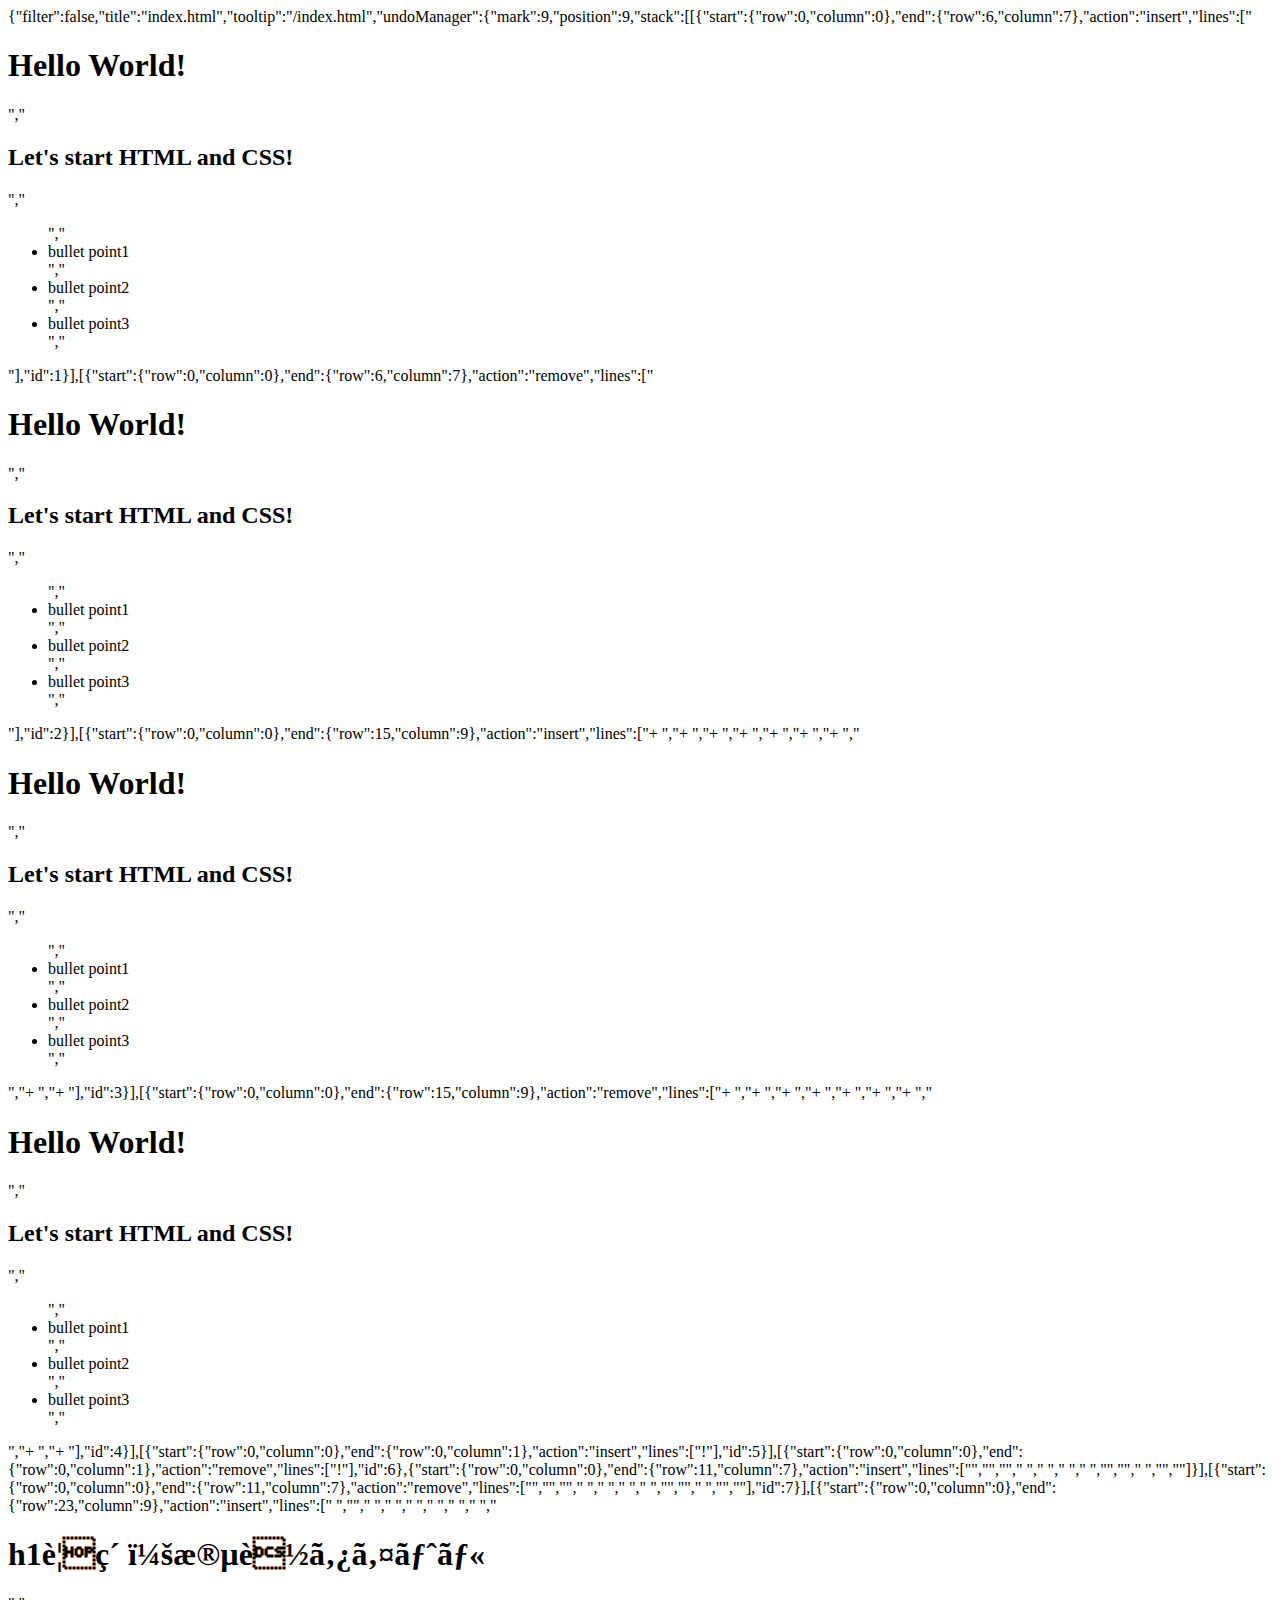
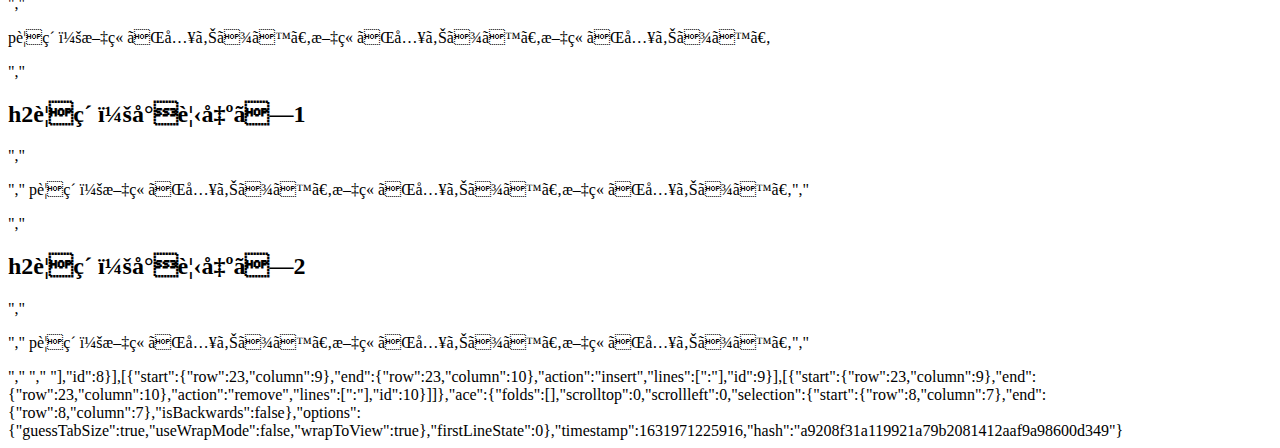
<file: .c9/metadata/environment/index.html>
{"filter":false,"title":"index.html","tooltip":"/index.html","undoManager":{"mark":9,"position":9,"stack":[[{"start":{"row":0,"column":0},"end":{"row":6,"column":7},"action":"insert","lines":["  <h1>Hello World!</h1>","  <h2>Let's start HTML and CSS!</h2>","  <ul>","    <li>bullet point1</li>","    <li>bullet point2</li>","    <li>bullet point3</li>","  </ul>"],"id":1}],[{"start":{"row":0,"column":0},"end":{"row":6,"column":7},"action":"remove","lines":["  <h1>Hello World!</h1>","  <h2>Let's start HTML and CSS!</h2>","  <ul>","    <li>bullet point1</li>","    <li>bullet point2</li>","    <li>bullet point3</li>","  </ul>"],"id":2}],[{"start":{"row":0,"column":0},"end":{"row":15,"column":9},"action":"insert","lines":["+ <!DOCTYPE html>","+ <html>","+   <head>","+     <meta charset=\"UTF-8\">","+     <title>HTMLドキュメントのテンプレート</title>","+   </head>","+   <body>","    <h1>Hello World!</h1>","    <h2>Let's start HTML and CSS!</h2>","    <ul>","      <li>bullet point1</li>","      <li>bullet point2</li>","      <li>bullet point3</li>","    </ul>","+   </body>","+ </html>"],"id":3}],[{"start":{"row":0,"column":0},"end":{"row":15,"column":9},"action":"remove","lines":["+ <!DOCTYPE html>","+ <html>","+   <head>","+     <meta charset=\"UTF-8\">","+     <title>HTMLドキュメントのテンプレート</title>","+   </head>","+   <body>","    <h1>Hello World!</h1>","    <h2>Let's start HTML and CSS!</h2>","    <ul>","      <li>bullet point1</li>","      <li>bullet point2</li>","      <li>bullet point3</li>","    </ul>","+   </body>","+ </html>"],"id":4}],[{"start":{"row":0,"column":0},"end":{"row":0,"column":1},"action":"insert","lines":["!"],"id":5}],[{"start":{"row":0,"column":0},"end":{"row":0,"column":1},"action":"remove","lines":["!"],"id":6},{"start":{"row":0,"column":0},"end":{"row":11,"column":7},"action":"insert","lines":["<!DOCTYPE html>","<html lang=\"en\">","<head>","    <meta charset=\"UTF-8\">","    <meta name=\"viewport\" content=\"width=device-width, initial-scale=1.0\">","    <meta http-equiv=\"X-UA-Compatible\" content=\"ie=edge\">","    <title>Document</title>","</head>","<body>","    ","</body>","</html>"]}],[{"start":{"row":0,"column":0},"end":{"row":11,"column":7},"action":"remove","lines":["<!DOCTYPE html>","<html lang=\"en\">","<head>","    <meta charset=\"UTF-8\">","    <meta name=\"viewport\" content=\"width=device-width, initial-scale=1.0\">","    <meta http-equiv=\"X-UA-Compatible\" content=\"ie=edge\">","    <title>Document</title>","</head>","<body>","    ","</body>","</html>"],"id":7}],[{"start":{"row":0,"column":0},"end":{"row":23,"column":9},"action":"insert","lines":["<!DOCTYPE html>  ","<html lang=\"ja\">","  <head>","    <meta charset=\"UTF-8\">","    <title>HTML/CSSの学習</title>","    <style>","      h2 {","        color: red;","      }","    </style>","  </head>","  <body>","    <h1>h1要素：段落タイトル</h1>","    <p>p要素：文章が入ります。文章が入ります。文章が入ります。</p>","    <h2>h2要素：小見出し1</h2>","    <p style=\"font-size: 25px;\">","      p要素：文章が入ります。文章が入ります。文章が入ります。","    </p>","    <h2>h2要素：小見出し2</h2>","    <p style=\"font-weight: bold;\">","      p要素：文章が入ります。文章が入ります。文章が入ります。","    </p>","  </body>"," </html> "],"id":8}],[{"start":{"row":23,"column":9},"end":{"row":23,"column":10},"action":"insert","lines":[":"],"id":9}],[{"start":{"row":23,"column":9},"end":{"row":23,"column":10},"action":"remove","lines":[":"],"id":10}]]},"ace":{"folds":[],"scrolltop":0,"scrollleft":0,"selection":{"start":{"row":8,"column":7},"end":{"row":8,"column":7},"isBackwards":false},"options":{"guessTabSize":true,"useWrapMode":false,"wrapToView":true},"firstLineState":0},"timestamp":1631971225916,"hash":"a9208f31a119921a79b2081412aaf9a98600d349"}
</file>
